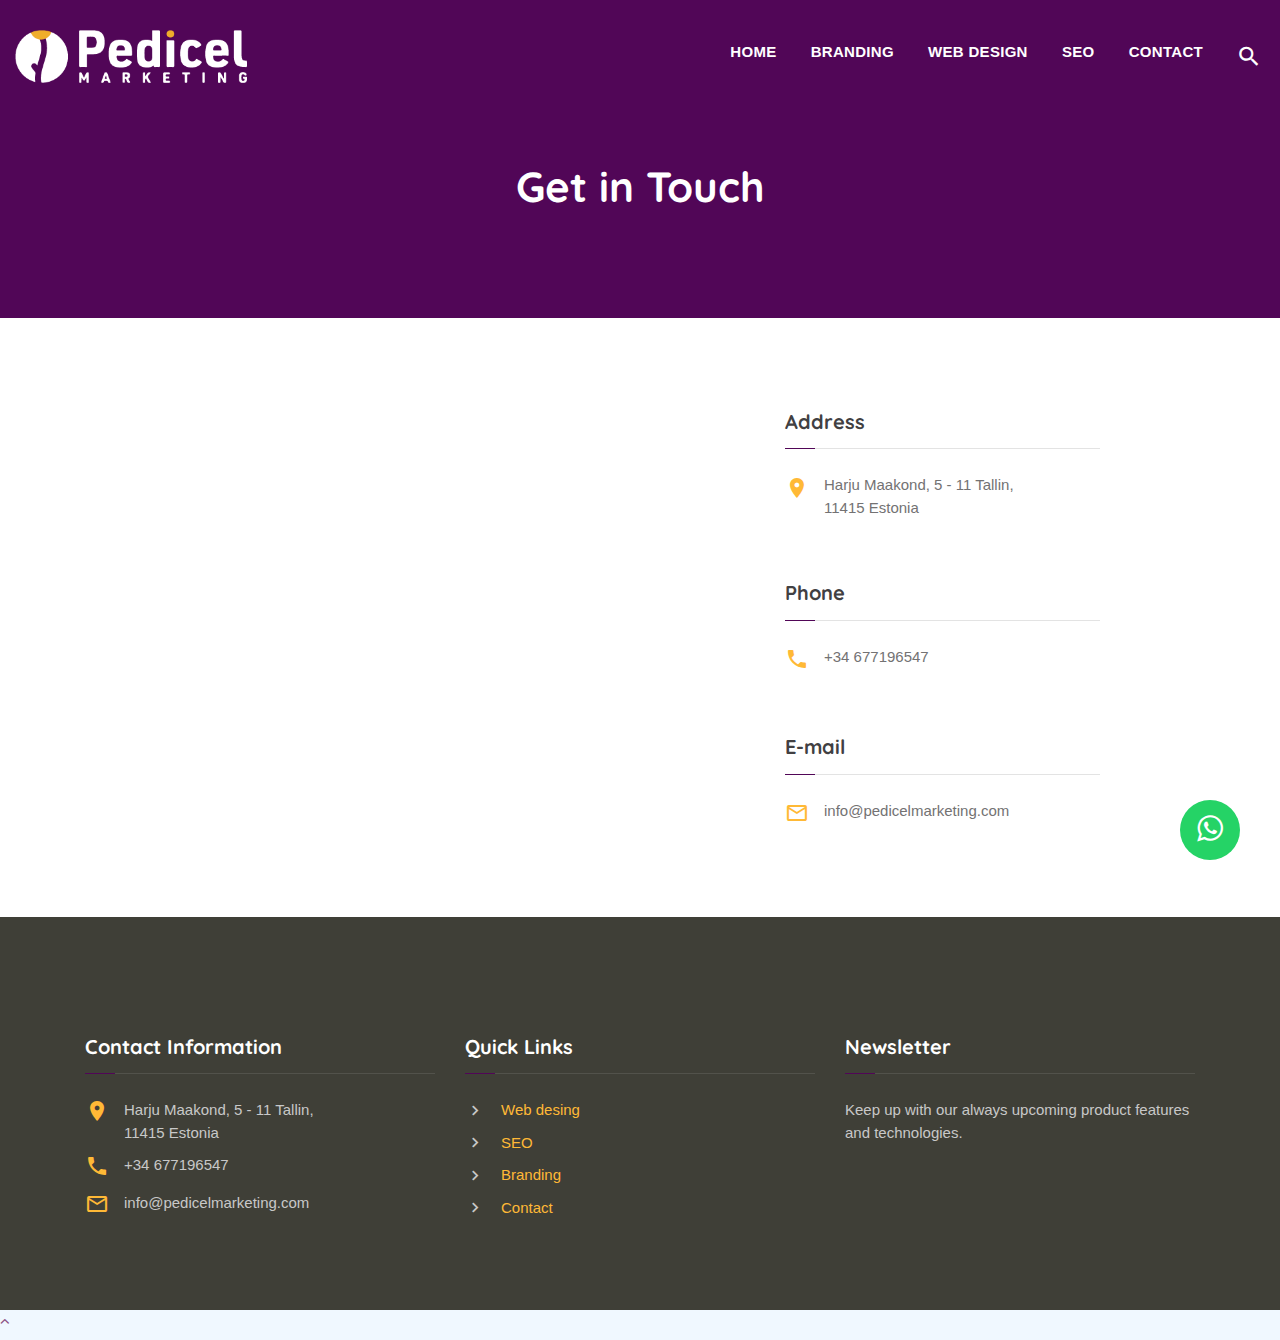
<file: contacts.html>
<!DOCTYPE html>
<html class="wide wow-animation" lang="en">
  <head>
    <!-- Site Title-->
    <title>Contact</title>
    <meta name="format-detection" content="telephone=no">
    <meta name="viewport" content="width=device-width, height=device-height, initial-scale=1.0, maximum-scale=1.0, user-scalable=0">
    <meta http-equiv="X-UA-Compatible" content="IE=edge">
    <meta charset="utf-8">
    <link rel="icon" href="images/Pedicel_Marketing _Isotype (2).ico" type="image/x-icon">
    <!-- Stylesheets-->
    <link rel="stylesheet" type="text/css" href="//fonts.googleapis.com/css?family=Lato:400,400i,700,900">
    <link href="https://fonts.googleapis.com/css2?family=Quicksand:wght@600&display=swap" rel="stylesheet">
    <link rel="stylesheet" href="css/bootstrap.css">
    <link rel="stylesheet" href="css/style.css">
    <link rel="stylesheet" href="https://stackpath.bootstrapcdn.com/font-awesome/4.7.0/css/font-awesome.min.css">

    <style type="text/css">
      .whatsapp {
  position:fixed;
  width:60px;
  height:60px;
  bottom:40px;
  right:40px;
  background-color:#25d366;
  color:#FFF;
  border-radius:30px;
  text-align:center;
  font-size:30px;
  z-index:50;
}

.whatsapp-icon {
  margin-top:13px;
}
    </style>
		<!--[if lt IE 10]>
    <div style="background: #212121; padding: 10px 0; box-shadow: 3px 3px 5px 0 rgba(0,0,0,.3); clear: both; text-align:center; position: relative; z-index:1;"><a href="http://windows.microsoft.com/en-US/internet-explorer/"><img src="images/ie8-panel/warning_bar_0000_us.jpg" border="0" height="42" width="820" alt="You are using an outdated browser. For a faster, safer browsing experience, upgrade for free today."></a></div>
    <script src="js/html5shiv.min.js"></script>
		<![endif]-->
  </head>
  <body>
    <a href="https://wa.me/34611608520?text=Buenas,%20deseo%20información%20sobre%20alguno%20de sus%20servicios" class="whatsapp" target="_blank"> <i class="fa fa-whatsapp whatsapp-icon"></i></a>

    <!-- Page-->
    <div class="text-left page">
      <!-- Page preloader-->
      <div class="page-loader">
        <div>
          <div class="page-loader-body">
            <div class="icon-gradient-block">
              <div class="icon-gradient-item"><span class="icon mdi mdi-trending-up"></span></div>
            </div>
          </div>
        </div>
      </div>
      <header class="page-header">
        <!-- RD Navbar-->
        <div class="rd-navbar-wrap">
          <nav class="rd-navbar rd-navbar-corporative" data-layout="rd-navbar-fixed" data-sm-layout="rd-navbar-fixed"
            data-md-layout="rd-navbar-static" data-md-device-layout="rd-navbar-fixed" data-lg-layout="rd-navbar-static"
            data-lg-device-layout="rd-navbar-static" data-md-stick-up-offset="80px" data-lg-stick-up-offset="70px"
            data-stick-up="true" data-sm-stick-up="true" data-md-stick-up="true" data-lg-stick-up="true">
            <div class="rd-navbar-inner">
              <!-- RD Navbar Panel-->
              <div class="rd-navbar-panel">
                <!-- RD Navbar Toggle-->
                <button class="rd-navbar-toggle" data-rd-navbar-toggle=".rd-navbar-nav-wrap"><span></span></button>
                <!-- RD Navbar Brand-->
                <div class="rd-navbar-brand"><a class="brand-name" href="index.html"><img
                      src="images/Logo_Pedicel_Negativo.png" width="232" height="44" alt=""></a></div>
              </div>
              <div class="rd-navbar-aside-right">
                <div class="rd-navbar-nav-wrap">
                  <!-- RD Navbar Nav-->
                  <ul class="rd-navbar-nav">
                    <li><a href="./">Home</a></li>
  
  
                    <li><a href="brand-reputation-management.html">Branding</a></li>
                    <li><a href="web-desing.html">Web Design</a></li>
                    <li><a href="search-engine-optimization.html">SEO</a></li>
  
                    <li><a href="contacts.html">Contact</a></li>
                </div>
                <!--RD Navbar Search-->
                <div class="rd-navbar-search"><a class="rd-navbar-search-toggle" data-rd-navbar-toggle=".rd-navbar-search"
                    href="#"><span></span></a>
                  <form class="rd-search" action="search-results.html" data-search-live="rd-search-results-live"
                    method="GET">
                    <div class="form-wrap">
                      <label class="form-label form-label" for="rd-navbar-search-form-input">Search...</label>
                      <input class="rd-navbar-search-form-input form-input" id="rd-navbar-search-form-input" type="text"
                        name="s" autocomplete="off">
                      <div class="rd-search-results-live" id="rd-search-results-live"></div>
                    </div>
                    <button class="rd-search-form-submit fa-search"></button>
                  </form>
                </div>
              </div>
            </div>
          </nav>
        </div>
      </header>
      <!-- Breadcrumbs Section-->
      <section class="section breadcrumb-wrapper bg-primary">
        <div class="container">
          <h1>Get in Touch</h1>
          <ol class="breadcrumb-custom">
            </li>
          </ol>
        </div>
      </section>
      <!-- Get in Touch Section-->
      <section class="section section-lg bg-white">
        <div class="container container-wide">
          <div class="row row-40 justify-content-center">
            <div class="col-md-10 col-lg-8 col-xl-6 col-xxl-5">
              <div class="p-group">
                <p>  </p>
              </div>
              <p> </p>
              <!-- RD Mailform-->
              <script charset="utf-8" type="text/javascript" src="//js.hsforms.net/forms/shell.js"></script>

              <script>
              
               hbspt.forms.create({
              
               region: "na1",
              
               portalId: "7916497",
              
               formId: "8261413b-1b7c-422b-808d-c86c1097c0af"
              
              });
              
              </script>
            </div>
            <div class="col-md-10 col-lg-4 col-xl-4 col-xxl-3">
              <div class="row row-30 row-lg-60 address-info-wrap">
                <div class="col-sm-6 col-lg-12 address-info-item">
                  <h5>Address</h5>
                  <div class="heading-divider heading-divider-default"></div>
                  <div class="unit unit-spacing-xs unit-xxs-horizontal unit-gel">
                    <div class="unit-left"><span class="icon icon-md icon-secondary mdi mdi-map-marker"></span></div>
                    <div class="unit-body"><a href="#">Harju Maakond, 5 - 11 Tallin,<br>11415 Estonia</a></div>
                  </div>
                </div>
                <div class="col-sm-6 col-lg-12 address-info-item">
                  <h5>Phone</h5>
                  <div class="heading-divider heading-divider-default"></div>
                  <div class="unit unit-spacing-xs unit-xxs-horizontal unit-gel">
                    <div class="unit-left"><span class="icon icon-md icon-secondary mdi mdi-phone"></span></div>
                    <div class="unit-body"><a href="tel:#">+34 677196547</a><br></div>
                  </div>
                </div>
                <div class="col-sm-6 col-lg-12 address-info-item">
                  <h5>E-mail</h5>
                  <div class="heading-divider heading-divider-default"></div>
                  <div class="unit unit-spacing-xs unit-xxs-horizontal unit-gel">
                    <div class="unit-left"><span class="icon icon-md icon-secondary mdi mdi-email-outline"></span></div>
                    <div class="unit-body"><a href="mailto:#">info@pedicelmarketing.com</a></div>
                  </div>
                </div>
                </div>
              </div>
            </div>
          </div>
        </div>
      </section>
      <!-- Rd Google Map Section-->
      <!-- Page Footer-->
      <!-- Page Footer-->
      <footer class="section page-footer section-md bg-gray-darker" id="get-in-touch">
        <div class="container container-wide">
          <!-- RD Google Map-->
       <!-- RD Google Map-->
       <div class="col-sm-8">
</div>
          <div class="row row-lg row-40 row-lg-60 row-xl-80 justify-content-center justify-content-xxl-end">
            <!-- Contact Information-->
            <div class="col-md-5 col-lg-4 col-xl-4 col-xxl-3">
              <h5>Contact Information</h5>
              <div class="heading-divider"></div>
              <ul class="list contact-list">
                <li>
                  <div class="unit unit-spacing-xs unit-xxs-horizontal">
                    <div class="unit-left"><span class="icon icon-md icon-secondary mdi mdi-map-marker"></span></div>
                    <div class="unit-body"><a href="https://www.google.com.co/maps/search/Harju+Maakond,+5+-+11+Tallinn,+11415+Estonia/@59.4271629,24.7878291,12z/data=!3m1!4b1">Harju Maakond, 5 - 11 Tallin,<br>11415 Estonia</a></div>
                  </div>
                </li>
                <li>
                  <div class="unit unit-spacing-xs unit-xxs-horizontal">
                    <div class="unit-left"><span class="icon icon-md icon-secondary mdi mdi-phone"></span></div>
                    <div class="unit-body"><a href="tel:#">+34 677196547</a></div>
                  </div>
                </li>
                <li>
                  <div class="unit unit-spacing-xs unit-xxs-horizontal">
                    <div class="unit-left"><span class="icon icon-md icon-secondary mdi mdi-email-outline"></span></div>
                    <div class="unit-body"><a href="mailto:#">info@pedicelmarketing.com</a></div>
                  </div>
                </li>
              </ul>
              <!-- Inline List-->
             <!--  <ul class="inline-list-md">
                <li><a class="icon icon-sm icon-default fa-facebook" href="#"></a></li>
                <li><a class="icon icon-sm icon-default fa-twitter" href="#"></a></li>
                <li><a class="icon icon-sm icon-default fa-instagram" href="#"></a></li>
                <li><a class="icon icon-sm icon-default fa-google" href="#"></a></li>
                <li><a class="icon icon-sm icon-default fa-pinterest-p" href="#"></a></li>
                <li><a class="icon icon-sm icon-default fa-linkedin" href="#"></a></li>
              </ul>-->
            </div>
            <!-- Quick Links-->
            <div class="col-md-5 col-lg-3 col-xl-4 col-xxl-2">
              <h5>Quick Links</h5>
              <div class="heading-divider"></div>
              <ul class="list list-marked">
                <li><a href="web-desing.html">Web desing</a></li>
                <li><a href="search-engine-optimization.html">SEO</a></li>
                <li><a href="brand-reputation-management.html">Branding</a></li>
                <li><a href="contacts.html">Contact</a></li>
              </ul>
            </div>
            <!-- Newsletter-->
            <div class="col-md-10 col-lg-5 col-xl-4 col-xxl-3">
              <h5>Newsletter</h5>
              <div class="heading-divider"></div>
              <p>Keep up with our always upcoming product features and technologies.</p>
              <!-- Mailchimp-->
                <div class="form-wrap form-wrap-validation">
                </div>
              </form>
            </div>
            <div class="col-sm-12 col-md-10 col-lg-12 col-xxl-8">
            </div>
          </div>
        </div>
      </footer>
    </div>
    <!-- Global Mailform Output-->
    <div class="snackbars" id="form-output-global"></div>
    <!-- Javascript-->
    <script src="js/core.min.js"></script>
    <script src="js/script.js"></script>
  </body>
</html>
</file>
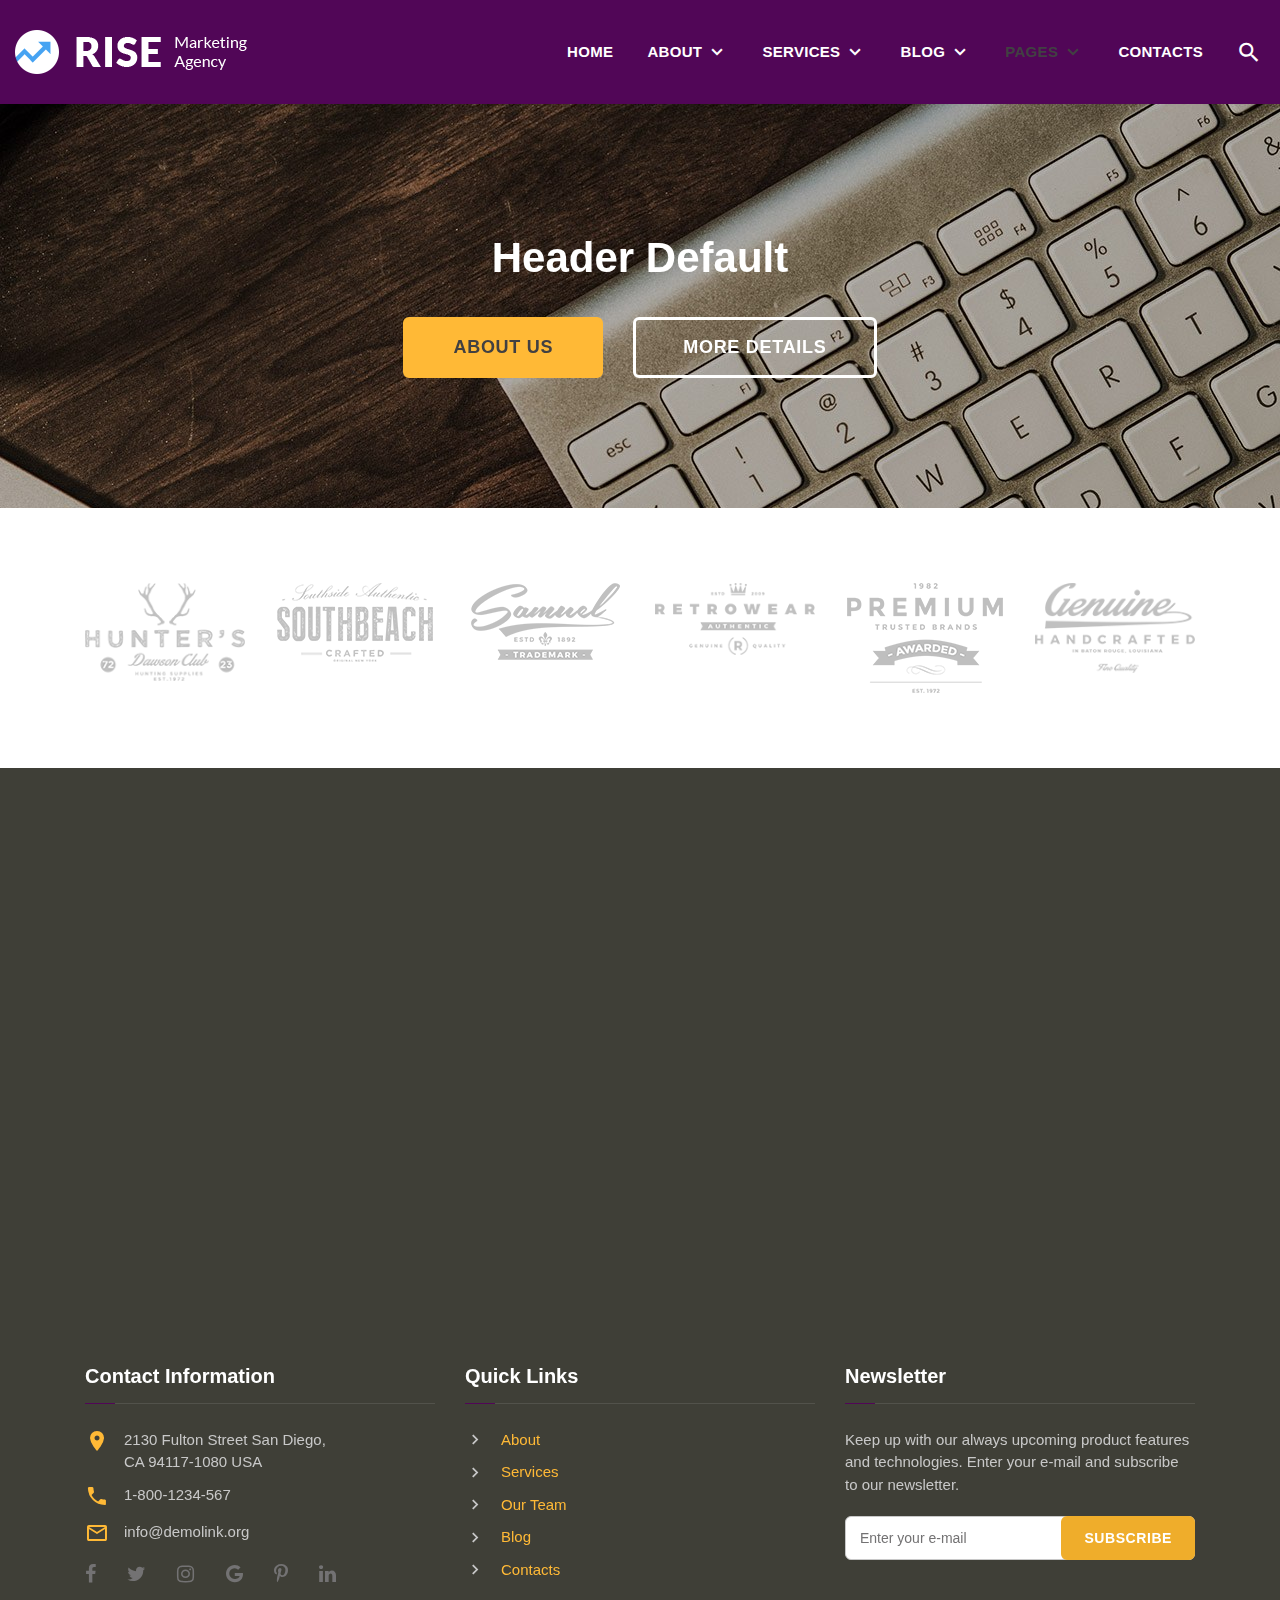
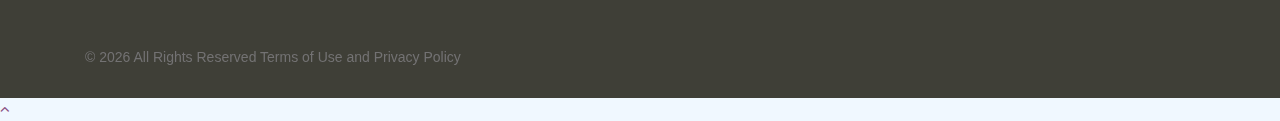
<file: header-default.html>
<!DOCTYPE html>
<html class="wide wow-animation" lang="en">
  <head>
    <!-- Site Title-->
    <title>Header Default</title>
    <meta name="format-detection" content="telephone=no">
    <meta name="viewport" content="width=device-width, height=device-height, initial-scale=1.0, maximum-scale=1.0, user-scalable=0">
    <meta http-equiv="X-UA-Compatible" content="IE=edge">
    <meta charset="utf-8">
    <link rel="icon" href="images/favicon.ico" type="image/x-icon">
    <!-- Stylesheets-->
    <link rel="stylesheet" type="text/css" href="//fonts.googleapis.com/css?family=Lato:400,400i,700,900">
    <link rel="stylesheet" href="css/bootstrap.css">
    <link rel="stylesheet" href="css/style.css">
    
		<!--[if lt IE 10]>
    <div style="background: #212121; padding: 10px 0; box-shadow: 3px 3px 5px 0 rgba(0,0,0,.3); clear: both; text-align:center; position: relative; z-index:1;"><a href="http://windows.microsoft.com/en-US/internet-explorer/"><img src="images/ie8-panel/warning_bar_0000_us.jpg" border="0" height="42" width="820" alt="You are using an outdated browser. For a faster, safer browsing experience, upgrade for free today."></a></div>
    <script src="js/html5shiv.min.js"></script>
		<![endif]-->
  </head>
  <body>
    <!-- Page-->
    <div class="text-left page">
      <!-- Page preloader-->
      <div class="page-loader">
        <div>
          <div class="page-loader-body">
            <div class="icon-gradient-block">
              <div class="icon-gradient-item"><span class="icon mdi mdi-trending-up"></span></div>
            </div>
          </div>
        </div>
      </div>
      <!-- Page Header-->
      <header class="page-header">
        <!-- RD Navbar-->
        <div class="rd-navbar-wrap">
          <nav class="rd-navbar rd-navbar-default" data-layout="rd-navbar-fixed" data-sm-layout="rd-navbar-fixed" data-md-layout="rd-navbar-static" data-md-device-layout="rd-navbar-fixed" data-lg-layout="rd-navbar-static" data-lg-device-layout="rd-navbar-static" data-md-stick-up-offset="80px" data-lg-stick-up-offset="46px" data-stick-up="true" data-sm-stick-up="true" data-md-stick-up="true" data-lg-stick-up="true">
            <div class="rd-navbar-inner">
              <!-- RD Navbar Panel-->
              <div class="rd-navbar-panel">
                <!-- RD Navbar Toggle-->
                <button class="rd-navbar-toggle" data-rd-navbar-toggle=".rd-navbar-nav-wrap"><span></span></button>
                <!-- RD Navbar Brand-->
                <div class="rd-navbar-brand"><a class="brand-name" href="index.html"><img src="images/brand-white.png" width="232" height="44" alt=""></a></div>
              </div>
              <div class="rd-navbar-aside-right">
                <div class="rd-navbar-nav-wrap">
                  <!-- RD Navbar Nav-->
                  <ul class="rd-navbar-nav">
                    <li><a href="./">Home</a></li>
                    <li><a href="about.html">About</a>
                      <!-- RD Navbar Dropdown-->
                      <ul class="rd-navbar-dropdown">
                        <li><a href="testimonials.html">Testimonials</a></li>
                        <li><a href="team.html">Team</a></li>
                        <li><a href="team-member-profile.html">Team Member Profile</a></li>
                      </ul>
                    </li>
                    <li><a href="services.html">Services</a>
                      <!-- RD Navbar Dropdown-->
                      <ul class="rd-navbar-dropdown">
                        <li><a href="brand-reputation-management.html">Brand Reputation Management</a></li>
                        <li><a href="content-advertising.html">Content Advertising</a></li>
                        <li><a href="contextual-advertising.html">Contextual Advertising</a></li>
                        <li><a href="content-marketing-management.html">Content Marketing Management</a></li>
                        <li><a href="email-marketing.html">Email Marketing</a></li>
                        <li><a href="search-engine-optimization.html">Search Engine Optimization</a></li>
                        <li><a href="social-media-marketing.html">Social Media Marketing</a></li>
                      </ul>
                    </li>
                    <li><a href="#">Blog</a>
                      <ul class="rd-navbar-dropdown">
                        <li><a href="blog-post.html">Blog Post</a></li>
                        <li><a href="classic-blog.html">Classic Blog</a></li>
                        <li><a href="grid-blog.html">Grid Blog</a></li>
                        <li><a href="masonry-blog.html">Masonry Blog</a></li>
                        <li><a href="modern-blog.html">Modern Blog</a></li>
                      </ul>
                    </li>
                    <li class="active"><a href="#">Pages</a>
                      <!-- RD Navbar Megamenu-->
                      <ul class="rd-navbar-megamenu">
                        <li>
                          <ul>
                            <li><a href="buttons.html">Buttons</a></li>
                            <li><a href="forms.html">Forms</a></li>
                            <li><a href="grid.html">Grid</a></li>
                            <li><a href="progress-bars.html">Progress Bars</a></li>
                            <li><a href="tables.html">Tables</a></li>
                            <li><a href="tabs-and-accordions.html">Tabs & Accordions</a></li>
                            <li><a href="typography.html">Typography</a></li>
                          </ul>
                        </li>
                        <li>
                          <ul>
                            <li><a href="grid-portfolio.html">Grid Portfolio</a></li>
                            <li><a href="masonry-portfolio.html">Masonry Portfolio</a></li>
                            <li><a href="cobbles-portfolio.html">Cobbles Portfolio</a></li>
                            <li><a href="grid-without-padding-portfolio.html">Grid without Padding Portfolio</a></li>
                            <li><a href="404-page.html">404 Page</a></li>
                            <li><a href="503-page.html">503 Page</a></li>
                            <li><a href="under-construction.html">Under Construction</a></li>
                          </ul>
                        </li>
                        <li>
                          <ul>
                            <li><a href="coming-soon.html">Coming Soon</a></li>
                            <li><a href="search-results.html">Search Results</a></li>
                            <li><a href="terms-of-use.html">Terms of Use</a></li>
                            <li><a href="login-register.html">Login/Register</a></li>
                            <li><a href="careers.html">Careers</a></li>
                            <li><a href="sitemap.html">Sitemap</a></li>
                            <li><a href="services.html">Services</a></li>
                          </ul>
                        </li>
                        <li>
                          <ul>
                            <li><a href="header-default.html">Header Default</a></li>
                            <li><a href="header-minimal.html">Header Minimal</a></li>
                            <li><a href="header-modern.html">Header Modern</a></li>
                            <li><a href="header-transparent.html">Header Transparent</a></li>
                            <li><a href="footer-default.html">Footer Default</a></li>
                            <li><a href="footer-widget.html">Footer Widget</a></li>
                            <li><a href="footer-with-form.html">Footer with Form</a></li>
                          </ul>
                        </li>
                      </ul>
                    </li>
                    <li><a href="contacts.html">Contacts</a></li>
                  </ul>
                </div>
                <!--RD Navbar Search-->
                <div class="rd-navbar-search"><a class="rd-navbar-search-toggle" data-rd-navbar-toggle=".rd-navbar-search" href="#"><span></span></a>
                  <form class="rd-search" action="search-results.html" data-search-live="rd-search-results-live" method="GET">
                    <div class="form-wrap">
                      <label class="form-label form-label" for="rd-navbar-search-form-input">Search...</label>
                      <input class="rd-navbar-search-form-input form-input" id="rd-navbar-search-form-input" type="text" name="s" autocomplete="off">
                      <div class="rd-search-results-live" id="rd-search-results-live"></div>
                    </div>
                    <button class="rd-search-form-submit fa-search"></button>
                  </form>
                </div>
              </div>
            </div>
          </nav>
        </div>
      </header>
      <!-- Socail Media Marketing-->
      <section class="parallax-container section">
        <div class="material-parallax parallax"><img src="images/bg-image-3.jpg" alt=""></div>
        <div class="parallax-content section-xl bg-primary">
          <div class="container container-wide text-center">
            <div class="block-lg">
              <h1>Header Default</h1>
              <div class="button-group"><a class="button button-secondary" href="about.html">about us</a><a class="button button-primary-outline" href="index.html">more details</a></div>
            </div>
          </div>
        </div>
      </section>
      <!-- Brand Section-->
      <section class="section section-md bg-white text-center">
        <div class="container container-wide">
          <div class="row align-content-md-center row-30">
            <div class="col-sm-4 col-xl-2"><a class="brand-link" href="#"><img src="images/brand-01-169x104.png" alt="" width="169" height="104"/></a></div>
            <div class="col-sm-4 col-xl-2"><a class="brand-link" href="#"><img src="images/brand-02-157x79.png" alt="" width="157" height="79"/></a></div>
            <div class="col-sm-4 col-xl-2"><a class="brand-link" href="#"><img src="images/brand-03-149x77.png" alt="" width="149" height="77"/></a></div>
            <div class="col-sm-4 col-xl-2"><a class="brand-link" href="#"><img src="images/brand-04-178x81.png" alt="" width="178" height="81"/></a></div>
            <div class="col-sm-4 col-xl-2"><a class="brand-link" href="#"><img src="images/brand-05-156x110.png" alt="" width="156" height="110"/></a></div>
            <div class="col-sm-4 col-xl-2"><a class="brand-link" href="#"><img src="images/brand-06-174x98.png" alt="" width="174" height="98"/></a></div>
          </div>
        </div>
      </section>
      <!-- Page Footer-->
      <footer class="section page-footer section-md bg-gray-darker">
        <div class="container container-wide">
          <!-- RD Google Map-->
          <div class="rd-google-map-wrap">
            <div class="google-map-container google-map-container__model" data-zoom="15" data-center="6036 Richmond hwy., Alexandria, VA, 2230" data-icon="images/gmap_marker.png" data-icon-active="images/gmap_marker_active.png" data-styles="[{&quot;featureType&quot;:&quot;all&quot;,&quot;elementType&quot;:&quot;labels.text.fill&quot;,&quot;stylers&quot;:[{&quot;saturation&quot;:36},{&quot;color&quot;:&quot;#000000&quot;},{&quot;lightness&quot;:40}]},{&quot;featureType&quot;:&quot;all&quot;,&quot;elementType&quot;:&quot;labels.text.stroke&quot;,&quot;stylers&quot;:[{&quot;visibility&quot;:&quot;on&quot;},{&quot;color&quot;:&quot;#000000&quot;},{&quot;lightness&quot;:16}]},{&quot;featureType&quot;:&quot;all&quot;,&quot;elementType&quot;:&quot;labels.icon&quot;,&quot;stylers&quot;:[{&quot;visibility&quot;:&quot;off&quot;}]},{&quot;featureType&quot;:&quot;administrative&quot;,&quot;elementType&quot;:&quot;geometry.fill&quot;,&quot;stylers&quot;:[{&quot;color&quot;:&quot;#000000&quot;},{&quot;lightness&quot;:20}]},{&quot;featureType&quot;:&quot;administrative&quot;,&quot;elementType&quot;:&quot;geometry.stroke&quot;,&quot;stylers&quot;:[{&quot;color&quot;:&quot;#000000&quot;},{&quot;lightness&quot;:17},{&quot;weight&quot;:1.2}]},{&quot;featureType&quot;:&quot;landscape&quot;,&quot;elementType&quot;:&quot;geometry&quot;,&quot;stylers&quot;:[{&quot;color&quot;:&quot;#000000&quot;},{&quot;lightness&quot;:20}]},{&quot;featureType&quot;:&quot;poi&quot;,&quot;elementType&quot;:&quot;geometry&quot;,&quot;stylers&quot;:[{&quot;color&quot;:&quot;#000000&quot;},{&quot;lightness&quot;:21}]},{&quot;featureType&quot;:&quot;road.highway&quot;,&quot;elementType&quot;:&quot;geometry.fill&quot;,&quot;stylers&quot;:[{&quot;color&quot;:&quot;#000000&quot;},{&quot;lightness&quot;:17}]},{&quot;featureType&quot;:&quot;road.highway&quot;,&quot;elementType&quot;:&quot;geometry.stroke&quot;,&quot;stylers&quot;:[{&quot;color&quot;:&quot;#000000&quot;},{&quot;lightness&quot;:29},{&quot;weight&quot;:0.2}]},{&quot;featureType&quot;:&quot;road.arterial&quot;,&quot;elementType&quot;:&quot;geometry&quot;,&quot;stylers&quot;:[{&quot;color&quot;:&quot;#000000&quot;},{&quot;lightness&quot;:18}]},{&quot;featureType&quot;:&quot;road.local&quot;,&quot;elementType&quot;:&quot;geometry&quot;,&quot;stylers&quot;:[{&quot;color&quot;:&quot;#000000&quot;},{&quot;lightness&quot;:16}]},{&quot;featureType&quot;:&quot;transit&quot;,&quot;elementType&quot;:&quot;geometry&quot;,&quot;stylers&quot;:[{&quot;color&quot;:&quot;#000000&quot;},{&quot;lightness&quot;:19}]},{&quot;featureType&quot;:&quot;water&quot;,&quot;elementType&quot;:&quot;geometry&quot;,&quot;stylers&quot;:[{&quot;color&quot;:&quot;#000000&quot;},{&quot;lightness&quot;:17}]}]">
              <div class="google-map">
                <ul class="google-map-markers">
                  <li data-location="6036 Richmond hwy., Alexandria, VA, 2230" data-description="6036 Richmond hwy., Alexandria, VA, 2230"></li>
                </ul>
              </div>
            </div>
          </div>
          <div class="row row-lg row-40 row-lg-60 row-xl-80 justify-content-center justify-content-xxl-end">
            <!-- Contact Information-->
            <div class="col-md-5 col-lg-4 col-xl-4 col-xxl-3">
              <h5>Contact Information</h5>
              <div class="heading-divider"></div>
              <ul class="list contact-list">
                <li>
                  <div class="unit unit-spacing-xs unit-xxs-horizontal">
                    <div class="unit-left"><span class="icon icon-md icon-secondary mdi mdi-map-marker"></span></div>
                    <div class="unit-body"><a href="#">2130 Fulton Street San Diego,<br>CA 94117-1080 USA</a></div>
                  </div>
                </li>
                <li>
                  <div class="unit unit-spacing-xs unit-xxs-horizontal">
                    <div class="unit-left"><span class="icon icon-md icon-secondary mdi mdi-phone"></span></div>
                    <div class="unit-body"><a href="tel:#">1-800-1234-567</a></div>
                  </div>
                </li>
                <li>
                  <div class="unit unit-spacing-xs unit-xxs-horizontal">
                    <div class="unit-left"><span class="icon icon-md icon-secondary mdi mdi-email-outline"></span></div>
                    <div class="unit-body"><a href="mailto:#">info@demolink.org</a></div>
                  </div>
                </li>
              </ul>
              <!-- Inline List-->
              <ul class="inline-list-md">
                <li><a class="icon icon-sm icon-default fa-facebook" href="#"></a></li>
                <li><a class="icon icon-sm icon-default fa-twitter" href="#"></a></li>
                <li><a class="icon icon-sm icon-default fa-instagram" href="#"></a></li>
                <li><a class="icon icon-sm icon-default fa-google" href="#"></a></li>
                <li><a class="icon icon-sm icon-default fa-pinterest-p" href="#"></a></li>
                <li><a class="icon icon-sm icon-default fa-linkedin" href="#"></a></li>
              </ul>
            </div>
            <!-- Quick Links-->
            <div class="col-md-5 col-lg-3 col-xl-4 col-xxl-2">
              <h5>Quick Links</h5>
              <div class="heading-divider"></div>
              <ul class="list list-marked">
                <li><a href="about.html">About</a></li>
                <li><a href="services.html">Services</a></li>
                <li><a href="team.html">Our Team</a></li>
                <li><a href="classic-blog.html">Blog</a></li>
                <li><a href="contacts.html">Contacts</a></li>
              </ul>
            </div>
            <!-- Newsletter-->
            <div class="col-md-10 col-lg-5 col-xl-4 col-xxl-3">
              <h5>Newsletter</h5>
              <div class="heading-divider"></div>
              <p>Keep up with our always upcoming product features and technologies. Enter your e-mail and subscribe to our newsletter.</p>
              <!-- Mailchimp-->
              <form class="rd-mailform rd-mailform-inline text-left" data-form-output="form-output-global" data-form-type="subscribe" method="post" action="bat/rd-mailform.php">
                <div class="form-wrap form-wrap-validation">
                  <label class="form-label form-label-sm" for="forms-newsletter-email">Enter your e-mail</label>
                  <input class="form-input form-input-sm" id="forms-newsletter-email" type="email" name="email" data-constraints="@Email @Required">
                </div>
                <button class="button button-xs button-primary-accent" type="submit">Subscribe</button>
              </form>
            </div>
            <div class="col-sm-12 col-md-10 col-lg-12 col-xxl-8">
              <p class="copyright">&#169; <span id="copyright-year"></span> All Rights Reserved <a href="terms-of-use.html">Terms of Use</a> and <a href="privacy-policy.html">Privacy Policy</a>
              </p>
            </div>
          </div>
        </div>
      </footer>
    </div>
    <!-- Global Mailform Output-->
    <div class="snackbars" id="form-output-global"></div>
    <!-- Javascript-->
    <script src="js/core.min.js"></script>
    <script src="js/script.js"></script>
  </body>
</html>
</file>
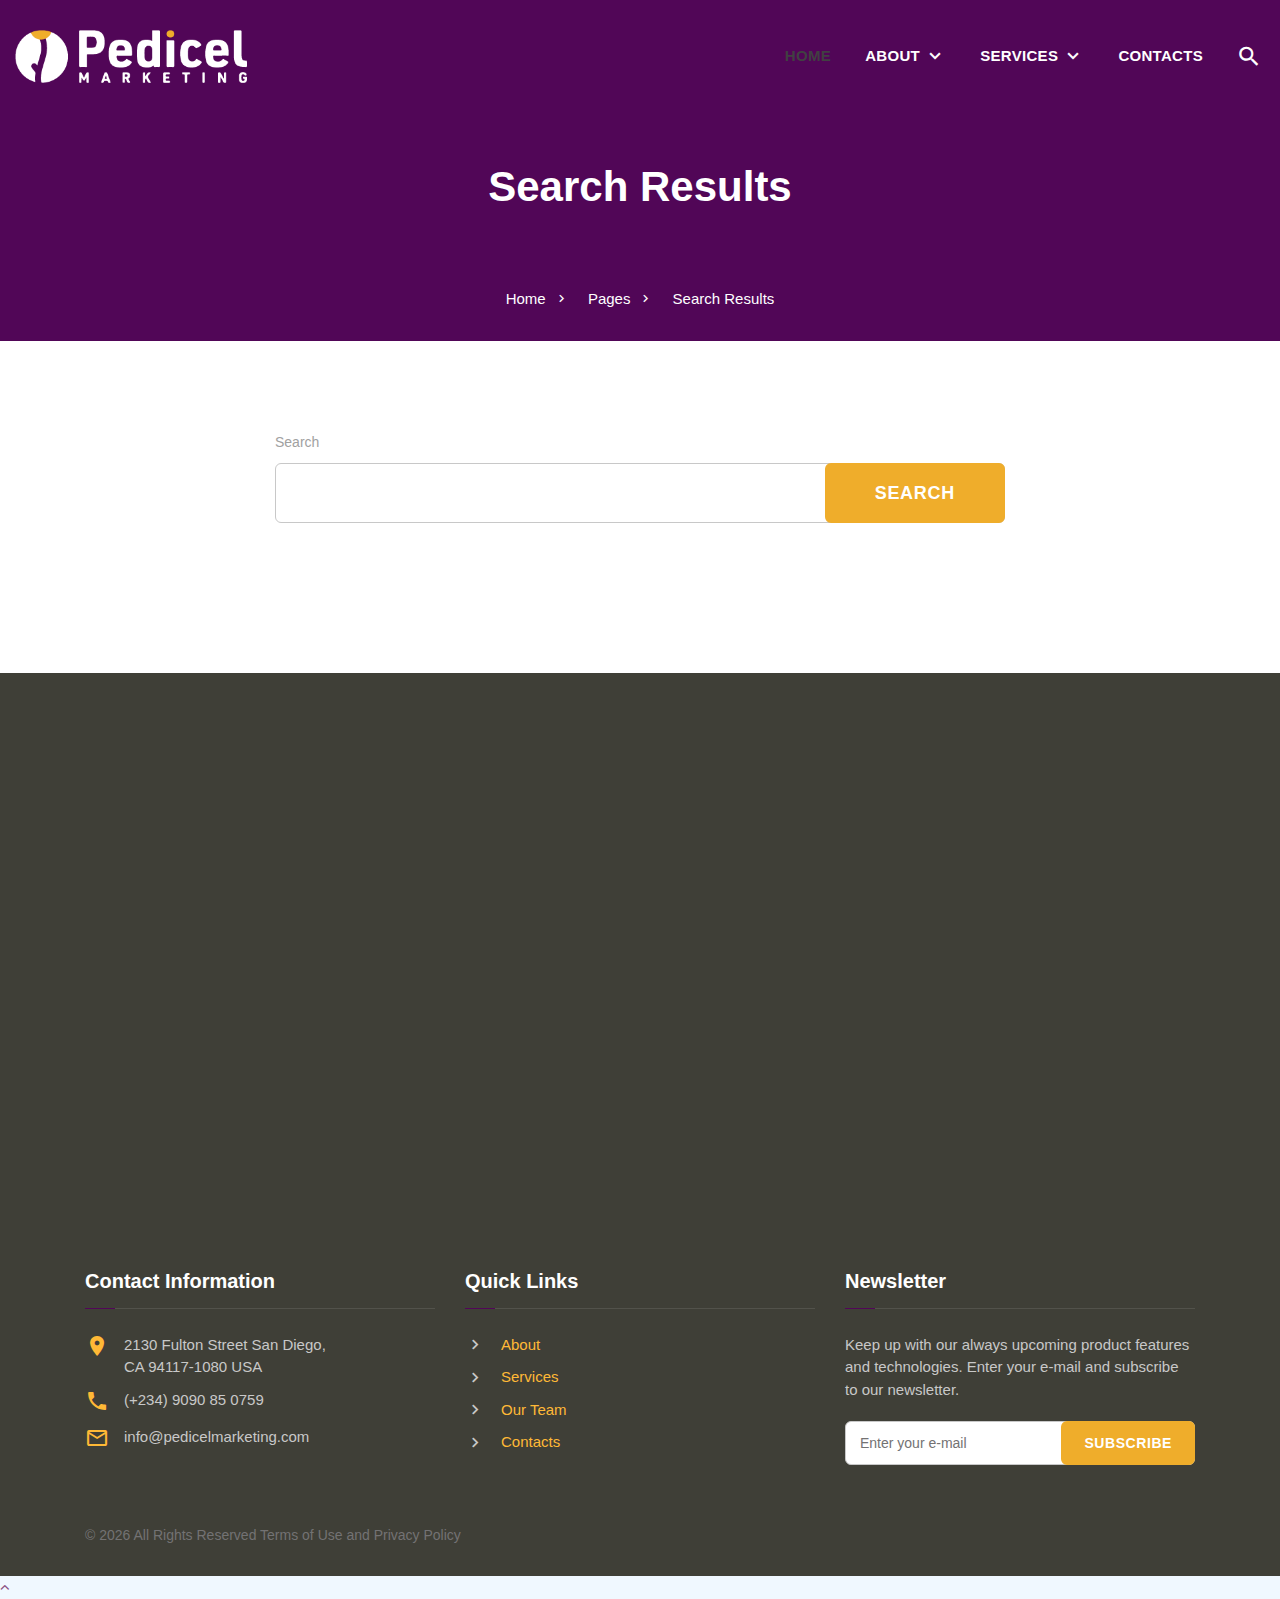
<file: search-results.html>
<!DOCTYPE html>
<html class="wide wow-animation" lang="en">
  <head>
    <!-- Site Title-->
    <title>Search Results</title>
    <meta name="format-detection" content="telephone=no">
    <meta name="viewport" content="width=device-width, height=device-height, initial-scale=1.0, maximum-scale=1.0, user-scalable=0">
    <meta http-equiv="X-UA-Compatible" content="IE=edge">
    <meta charset="utf-8">
    <link rel="icon" href="images/LogoP.ico" type="image/x-icon">
    <!-- Stylesheets-->
    <link rel="stylesheet" type="text/css" href="//fonts.googleapis.com/css?family=Lato:400,400i,700,900">
    <link rel="stylesheet" href="css/bootstrap.css">
    <link rel="stylesheet" href="css/style.css">
		<!--[if lt IE 10]>
    <div style="background: #212121; padding: 10px 0; box-shadow: 3px 3px 5px 0 rgba(0,0,0,.3); clear: both; text-align:center; position: relative; z-index:1;"><a href="http://windows.microsoft.com/en-US/internet-explorer/"><img src="images/ie8-panel/warning_bar_0000_us.jpg" border="0" height="42" width="820" alt="You are using an outdated browser. For a faster, safer browsing experience, upgrade for free today."></a></div>
    <script src="js/html5shiv.min.js"></script>
		<![endif]-->
  </head>
  <body>
    <!-- Page-->
    <div class="text-left page">
      <!-- Page preloader-->
      <div class="page-loader">
        <div>
          <div class="page-loader-body">
            <div class="icon-gradient-block">
              <div class="icon-gradient-item"><span class="icon mdi mdi-trending-up"></span></div>
            </div>
          </div>
        </div>
      </div>
      <!-- Page Header-->
      <header class="page-header">
        <!-- RD Navbar-->
        <div class="rd-navbar-wrap">
          <nav class="rd-navbar rd-navbar-corporative" data-layout="rd-navbar-fixed" data-sm-layout="rd-navbar-fixed" data-md-layout="rd-navbar-static" data-md-device-layout="rd-navbar-fixed" data-lg-layout="rd-navbar-static" data-lg-device-layout="rd-navbar-static" data-md-stick-up-offset="80px" data-lg-stick-up-offset="70px" data-stick-up="true" data-sm-stick-up="true" data-md-stick-up="true" data-lg-stick-up="true">
          <div class="rd-navbar-inner">
              <!-- RD Navbar Panel-->
              <div class="rd-navbar-panel">
                <!-- RD Navbar Toggle-->
                <button class="rd-navbar-toggle" data-rd-navbar-toggle=".rd-navbar-nav-wrap"><span></span></button>
                <!-- RD Navbar Brand-->
                <div class="rd-navbar-brand"><a class="brand-name" href="index.html"><img src="images/Logo_Pedicel_Negativo.png" width="232" height="44" alt=""></a></div>
              </div>
              <div class="rd-navbar-aside-right">
                <div class="rd-navbar-nav-wrap">
                  <!-- RD Navbar Nav-->
                  <ul class="rd-navbar-nav">
                    <li class="active"><a href="./">Home</a></li>
                    <li><a href="about.html">About</a>
                      <!-- RD Navbar Dropdown-->
                      <ul class="rd-navbar-dropdown">
                        <li><a href="team.html">Team</a></li>
                      </ul>
                    </li>
                    <li><a>Services</a>
                      <!-- RD Navbar Dropdown-->
                      <ul class="rd-navbar-dropdown">
                        <li><a href="brand-reputation-management.html">Branding</a></li>
                        <li><a href="content-marketing-management.html">Web Design</a></li>
                        <li><a href="search-engine-optimization.html">Search Engine Optimization</a></li>
                      </ul>
                    </li>
                    <li><a href="contacts.html">Contacts</a></li>
                  </ul>
                </div>
                <!--RD Navbar Search-->
                <div class="rd-navbar-search"><a class="rd-navbar-search-toggle" data-rd-navbar-toggle=".rd-navbar-search" href="#"><span></span></a>
                  <form class="rd-search" action="search-results.html" data-search-live="rd-search-results-live" method="GET">
                    <div class="form-wrap">
                      <label class="form-label form-label" for="rd-navbar-search-form-input">Search...</label>
                      <input class="rd-navbar-search-form-input form-input" id="rd-navbar-search-form-input" type="text" name="s" autocomplete="off">
                      <div class="rd-search-results-live" id="rd-search-results-live"></div>
                    </div>
                    <button class="rd-search-form-submit fa-search"></button>
                  </form>
                </div>
              </div>
            </div>
          </nav>
        </div>
      </header>
      <!-- Breadcrumbs Section-->
      <section class="section breadcrumb-wrapper bg-primary">
        <div class="container">
          <h1>Search Results</h1>
          <ol class="breadcrumb-custom">
            <li><a href="./">Home</a></li>
            <li><a href="#">Pages</a></li>
            <li>Search Results
            </li>
          </ol>
        </div>
      </section>
      <!-- Search Results-->
      <section class="section section-lg bg-white">
        <div class="container container-wide">
          <div class="row justify-content-center">
            <div class="col-lg-10 col-xl-8 col-xxl-6">
              <!-- RD Search Form-->
              <form class="rd-search rd-mailform-inline" action="search-results.html" data-search-live="rd-search-results-live" method="GET">
                <div class="form-wrap">
                  <label class="form-label form-label-outside form-label" for="rd-search-result">Search</label>
                  <input class="rd-navbar-search-form-input form-input" id="rd-search-result" type="text" name="s" autocomplete="off">
                </div>
                <button class="button button-primary">search</button>
              </form>
              <!-- Search Result-->
              <div class="rd-search-results"></div>
            </div>
          </div>
        </div>
      </section>
      <!-- Page Footer-->
      <footer class="section page-footer section-md bg-gray-darker">
        <div class="container container-wide">
          <!-- RD Google Map-->
          <div class="rd-google-map-wrap">
            <div class="google-map-container google-map-container__model" data-zoom="15" data-center="6036 Richmond hwy., Alexandria, VA, 2230" data-icon="images/gmap_marker.png" data-icon-active="images/gmap_marker_active.png" data-styles="[{&quot;featureType&quot;:&quot;all&quot;,&quot;elementType&quot;:&quot;labels.text.fill&quot;,&quot;stylers&quot;:[{&quot;saturation&quot;:36},{&quot;color&quot;:&quot;#000000&quot;},{&quot;lightness&quot;:40}]},{&quot;featureType&quot;:&quot;all&quot;,&quot;elementType&quot;:&quot;labels.text.stroke&quot;,&quot;stylers&quot;:[{&quot;visibility&quot;:&quot;on&quot;},{&quot;color&quot;:&quot;#000000&quot;},{&quot;lightness&quot;:16}]},{&quot;featureType&quot;:&quot;all&quot;,&quot;elementType&quot;:&quot;labels.icon&quot;,&quot;stylers&quot;:[{&quot;visibility&quot;:&quot;off&quot;}]},{&quot;featureType&quot;:&quot;administrative&quot;,&quot;elementType&quot;:&quot;geometry.fill&quot;,&quot;stylers&quot;:[{&quot;color&quot;:&quot;#000000&quot;},{&quot;lightness&quot;:20}]},{&quot;featureType&quot;:&quot;administrative&quot;,&quot;elementType&quot;:&quot;geometry.stroke&quot;,&quot;stylers&quot;:[{&quot;color&quot;:&quot;#000000&quot;},{&quot;lightness&quot;:17},{&quot;weight&quot;:1.2}]},{&quot;featureType&quot;:&quot;landscape&quot;,&quot;elementType&quot;:&quot;geometry&quot;,&quot;stylers&quot;:[{&quot;color&quot;:&quot;#000000&quot;},{&quot;lightness&quot;:20}]},{&quot;featureType&quot;:&quot;poi&quot;,&quot;elementType&quot;:&quot;geometry&quot;,&quot;stylers&quot;:[{&quot;color&quot;:&quot;#000000&quot;},{&quot;lightness&quot;:21}]},{&quot;featureType&quot;:&quot;road.highway&quot;,&quot;elementType&quot;:&quot;geometry.fill&quot;,&quot;stylers&quot;:[{&quot;color&quot;:&quot;#000000&quot;},{&quot;lightness&quot;:17}]},{&quot;featureType&quot;:&quot;road.highway&quot;,&quot;elementType&quot;:&quot;geometry.stroke&quot;,&quot;stylers&quot;:[{&quot;color&quot;:&quot;#000000&quot;},{&quot;lightness&quot;:29},{&quot;weight&quot;:0.2}]},{&quot;featureType&quot;:&quot;road.arterial&quot;,&quot;elementType&quot;:&quot;geometry&quot;,&quot;stylers&quot;:[{&quot;color&quot;:&quot;#000000&quot;},{&quot;lightness&quot;:18}]},{&quot;featureType&quot;:&quot;road.local&quot;,&quot;elementType&quot;:&quot;geometry&quot;,&quot;stylers&quot;:[{&quot;color&quot;:&quot;#000000&quot;},{&quot;lightness&quot;:16}]},{&quot;featureType&quot;:&quot;transit&quot;,&quot;elementType&quot;:&quot;geometry&quot;,&quot;stylers&quot;:[{&quot;color&quot;:&quot;#000000&quot;},{&quot;lightness&quot;:19}]},{&quot;featureType&quot;:&quot;water&quot;,&quot;elementType&quot;:&quot;geometry&quot;,&quot;stylers&quot;:[{&quot;color&quot;:&quot;#000000&quot;},{&quot;lightness&quot;:17}]}]">
              <div class="google-map">
                <ul class="google-map-markers">
                  <li data-location="6036 Richmond hwy., Alexandria, VA, 2230" data-description="6036 Richmond hwy., Alexandria, VA, 2230"></li>
                </ul>
              </div>
            </div>
          </div>
          <div class="row row-lg row-40 row-lg-60 row-xl-80 justify-content-center justify-content-xxl-end">
            <!-- Contact Information-->
            <div class="col-md-5 col-lg-4 col-xl-4 col-xxl-3">
              <h5>Contact Information</h5>
              <div class="heading-divider"></div>
              <ul class="list contact-list">
                <li>
                  <div class="unit unit-spacing-xs unit-xxs-horizontal">
                    <div class="unit-left"><span class="icon icon-md icon-secondary mdi mdi-map-marker"></span></div>
                    <div class="unit-body"><a href="#">2130 Fulton Street San Diego,<br>CA 94117-1080 USA</a></div>
                  </div>
                </li>
                <li>
                  <div class="unit unit-spacing-xs unit-xxs-horizontal">
                    <div class="unit-left"><span class="icon icon-md icon-secondary mdi mdi-phone"></span></div>
                    <div class="unit-body"><a href="tel:#">(+234) 9090 85 0759</a></div>
                  </div>
                </li>
                <li>
                  <div class="unit unit-spacing-xs unit-xxs-horizontal">
                    <div class="unit-left"><span class="icon icon-md icon-secondary mdi mdi-email-outline"></span></div>
                    <div class="unit-body"><a href="mailto:#">info@pedicelmarketing.com</a></div>
                  </div>
                </li>
              </ul>
              <!-- Inline List-->
             <!--  <ul class="inline-list-md">
                <li><a class="icon icon-sm icon-default fa-facebook" href="#"></a></li>
                <li><a class="icon icon-sm icon-default fa-twitter" href="#"></a></li>
                <li><a class="icon icon-sm icon-default fa-instagram" href="#"></a></li>
                <li><a class="icon icon-sm icon-default fa-google" href="#"></a></li>
                <li><a class="icon icon-sm icon-default fa-pinterest-p" href="#"></a></li>
                <li><a class="icon icon-sm icon-default fa-linkedin" href="#"></a></li>
              </ul>-->
            </div>
            <!-- Quick Links-->
            <div class="col-md-5 col-lg-3 col-xl-4 col-xxl-2">
              <h5>Quick Links</h5>
              <div class="heading-divider"></div>
              <ul class="list list-marked">
                <li><a href="about.html">About</a></li>
                <li><a href="services.html">Services</a></li>
                <li><a href="team.html">Our Team</a></li>
                <li><a href="contacts.html">Contacts</a></li>
              </ul>
            </div>
            <!-- Newsletter-->
            <div class="col-md-10 col-lg-5 col-xl-4 col-xxl-3">
              <h5>Newsletter</h5>
              <div class="heading-divider"></div>
              <p>Keep up with our always upcoming product features and technologies. Enter your e-mail and subscribe to our newsletter.</p>
              <!-- Mailchimp-->
              <form class="rd-mailform rd-mailform-inline text-left" data-form-output="form-output-global" data-form-type="subscribe" method="post" action="bat/rd-mailform.php">
                <div class="form-wrap form-wrap-validation">
                  <label class="form-label form-label-sm" for="forms-newsletter-email">Enter your e-mail</label>
                  <input class="form-input form-input-sm" id="forms-newsletter-email" type="email" name="email" data-constraints="@Email @Required">
                </div>
                <button class="button button-xs button-primary-accent" type="submit">Subscribe</button>
              </form>
            </div>
            <div class="col-sm-12 col-md-10 col-lg-12 col-xxl-8">
              <p class="copyright">&#169; <span id="copyright-year"></span> All Rights Reserved <a href="terms-of-use.html">Terms of Use</a> and <a href="privacy-policy.html">Privacy Policy</a>
              </p>
            </div>
          </div>
        </div>
      </footer>
    </div>
    <!-- Global Mailform Output-->
    <div class="snackbars" id="form-output-global"></div>
    <!-- Javascript-->
    <script src="js/core.min.js"></script>
    <script src="js/script.js"></script>
  </body>
</html>
</file>
